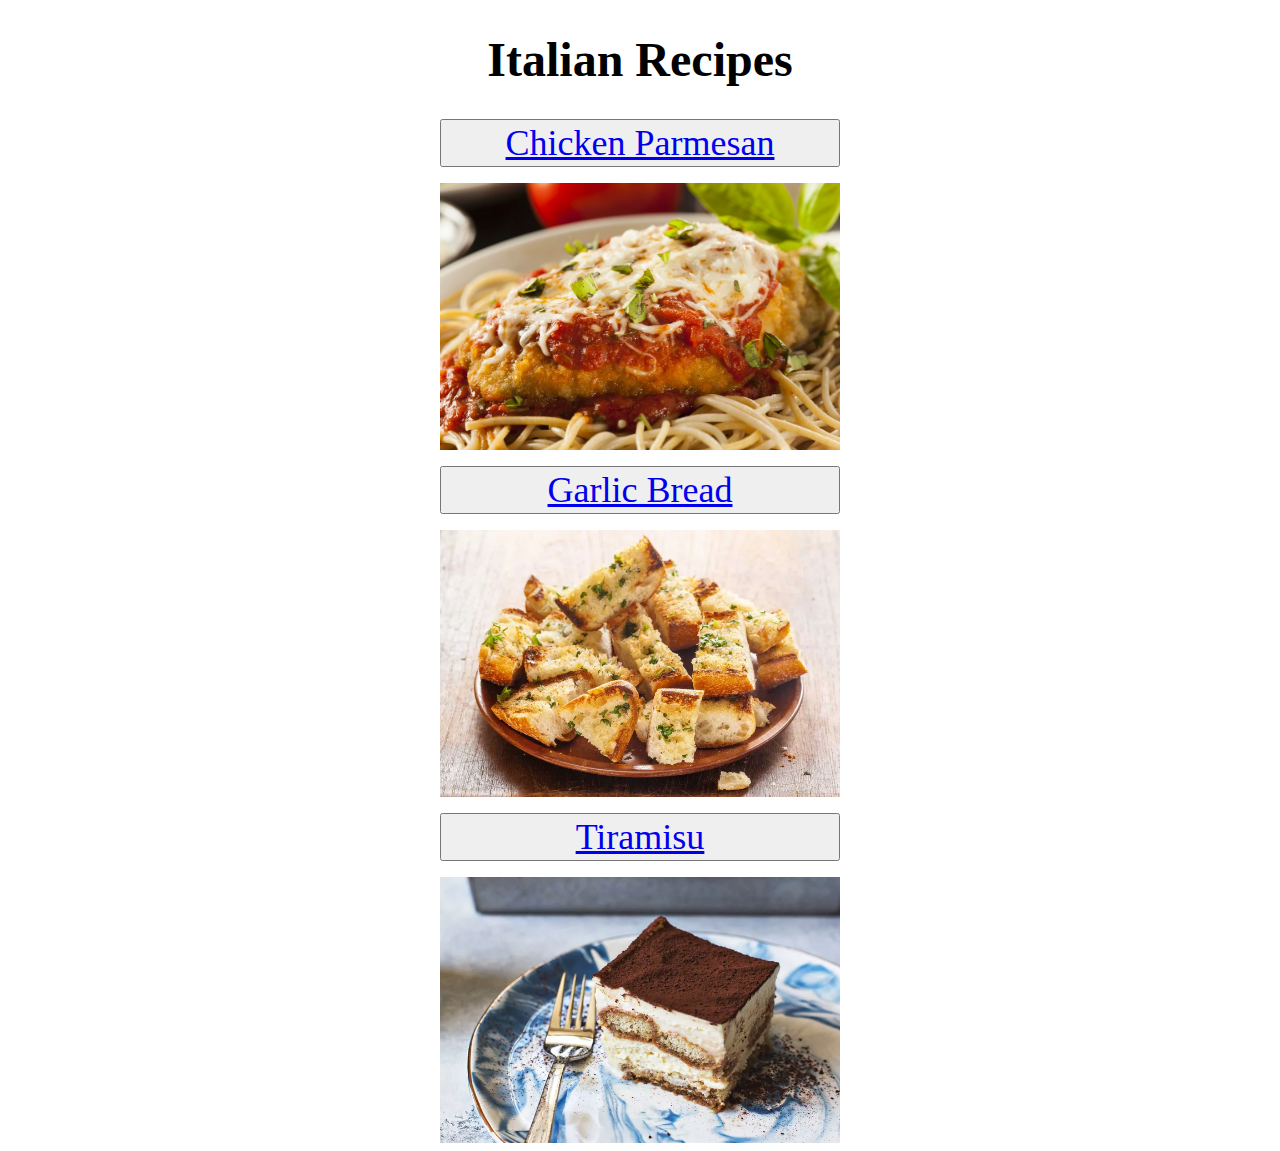
<file: index.html>
<!DOCTYPE html>
<html lang="en">
<head>
    <meta charset="UTF-8">
    <meta http-equiv="X-UA-Compatible" content="IE=edge">
    <meta name="viewport" content="width=device-width, initial-scale=1.0">
    <title>Odin Italian Recipes</title>
    <link rel="stylesheet" href="style.css">
</head>
<body>
   <h1>Italian Recipes</h1>
   <p><button><a href="./recipes/chicken-parm.html">Chicken Parmesan</a></button></p>
   <img src="./images/chicken-parmesan.jpeg" alt="A piece of chicken parmesan with cheese and sauce">
   <p><button><a href="./recipes/garlic-bread.html">Garlic Bread</a></button></p>
   <img src="./images/garlic-bread.jpeg" alt="An image of a pile of sliced garlic bread">
   <p><button><a href="./recipes/tiramisu.html">Tiramisu</a></button></p>
   <img src="./images/tiramisu.jpeg" alt="A slice of Tiramisu on a blue and white plate with a fork">
</body>
</html>
</file>
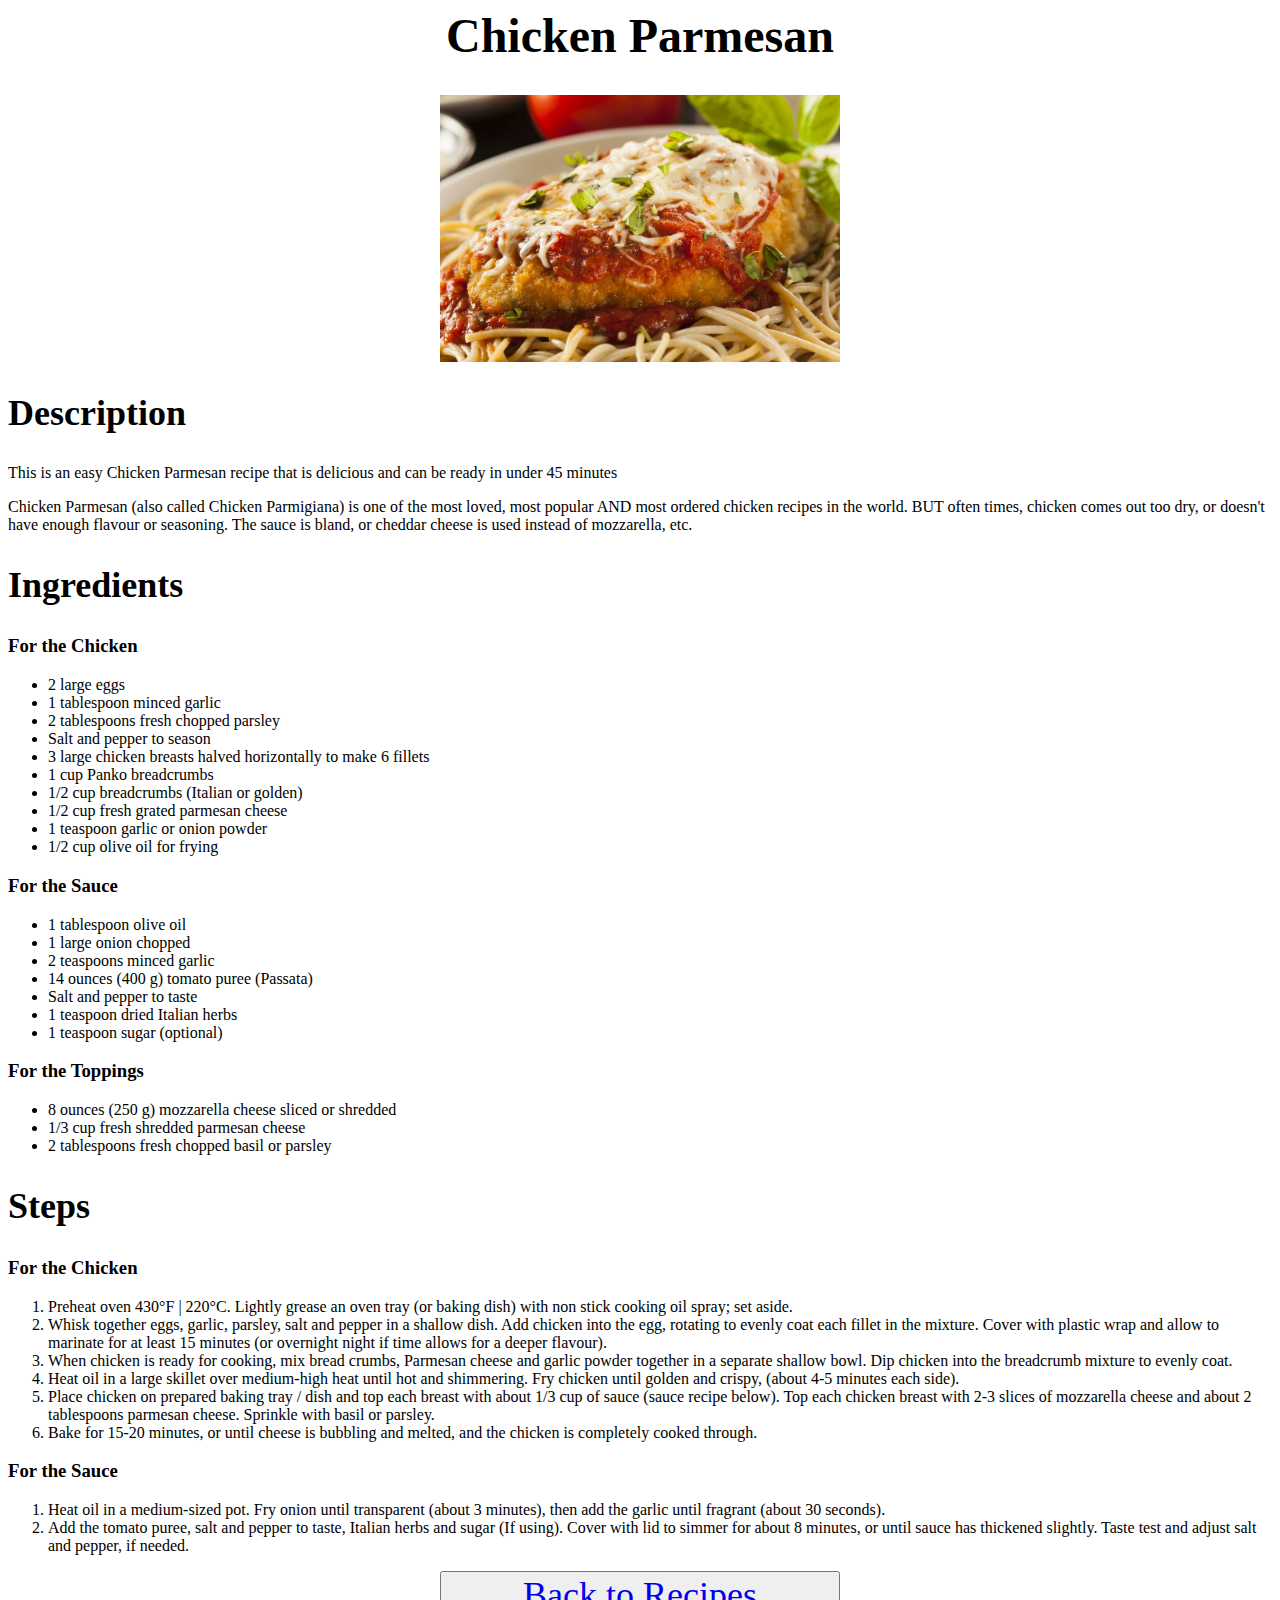
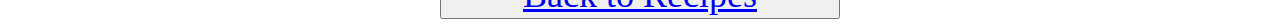
<file: recipes/chicken-parm.html>
<link rel="stylesheet" href="../style.css">


<h1>Chicken Parmesan</h1>
<img src="../images/chicken-parmesan.jpeg" alt="A piece of chicken parmesan with cheese and sauce">

<body>
  <h2>Description</h2>
  <p>This is an easy Chicken Parmesan recipe that is delicious and can be ready in under 45 minutes</p>

  <p>Chicken Parmesan (also called Chicken Parmigiana) is one of the most loved, most popular AND most 
     ordered chicken recipes in the world. BUT often times, chicken comes out too dry, or doesn't have 
     enough flavour or seasoning. The sauce is bland, or cheddar cheese is used instead of mozzarella, 
     etc.</p>

  <h2>Ingredients</h2>

  <h3>For the Chicken</h3>
  <ul>
      <li>2 large eggs</li>
      <li>1 tablespoon minced garlic</li>
      <li>2 tablespoons fresh chopped parsley</li>
      <li>Salt and pepper to season</li>
      <li>3 large chicken breasts halved horizontally to make 6 fillets</li>
      <li>1 cup Panko breadcrumbs</li>
      <li>1/2 cup breadcrumbs (Italian or golden)</li>
      <li>1/2 cup fresh grated parmesan cheese</li>
      <li>1 teaspoon garlic or onion powder</li>
      <li>1/2 cup olive oil for frying</li>
  </ul>

  <h3>For the Sauce</h3>
  <ul>
      <li>1 tablespoon olive oil</li>
      <li>1 large onion chopped</li>
      <li>2 teaspoons minced garlic</li>
      <li>14 ounces (400 g) tomato puree (Passata)</li>
      <li>Salt and pepper to taste</li>
      <li>1 teaspoon dried Italian herbs</li>
      <li>1 teaspoon sugar (optional)</li>
  </ul>

  <h3>For the Toppings</h3>
  <ul>
      <li>8 ounces (250 g) mozzarella cheese sliced or shredded</li>
      <li>1/3 cup fresh shredded parmesan cheese</li>
      <li>2 tablespoons fresh chopped basil or parsley</li>
  </ul>

  <h2>Steps</h2>

  <h3>For the Chicken</h3>
  <ol>
      <li>Preheat oven 430°F | 220°C. Lightly grease an oven tray (or baking dish) with non stick cooking oil spray; set aside.</li>
      <li>Whisk together eggs, garlic, parsley, salt and pepper in a shallow dish. Add chicken into the egg, rotating to evenly coat 
          each fillet in the mixture. Cover with plastic wrap and allow to marinate for at least 15 minutes (or overnight night if time 
          allows for a deeper flavour).</li>
      <li>When chicken is ready for cooking, mix bread crumbs, Parmesan cheese and garlic powder together in a separate shallow bowl. 
          Dip chicken into the breadcrumb mixture to evenly coat.</li>
      <li>Heat oil in a large skillet over medium-high heat until hot and shimmering. Fry chicken until golden and crispy, (about 4-5 
          minutes each side).</li>    
       <li>Place chicken on prepared baking tray / dish and top each breast with about 1/3 cup of sauce (sauce recipe below). Top each 
           chicken breast with 2-3 slices of mozzarella cheese and about 2 tablespoons parmesan cheese. Sprinkle with basil or parsley.</li>   
       <li>Bake for 15-20 minutes, or until cheese is bubbling and melted, and the chicken is completely cooked through.</li>
  </ol>

  <h3>For the Sauce</h3>
  <ol>
      <li>Heat oil in a medium-sized pot. Fry onion until transparent (about 3 minutes), then add the garlic until fragrant (about 30 seconds).</li>
      <li>Add the tomato puree, salt and pepper to taste, Italian herbs and sugar (If using). Cover with lid to simmer for about 8 minutes, or 
          until sauce has thickened slightly. Taste test and adjust salt and pepper, if needed.</li>
  </ol>
</body>

  <button><a href="../index.html">Back to Recipes</a></button>
</file>
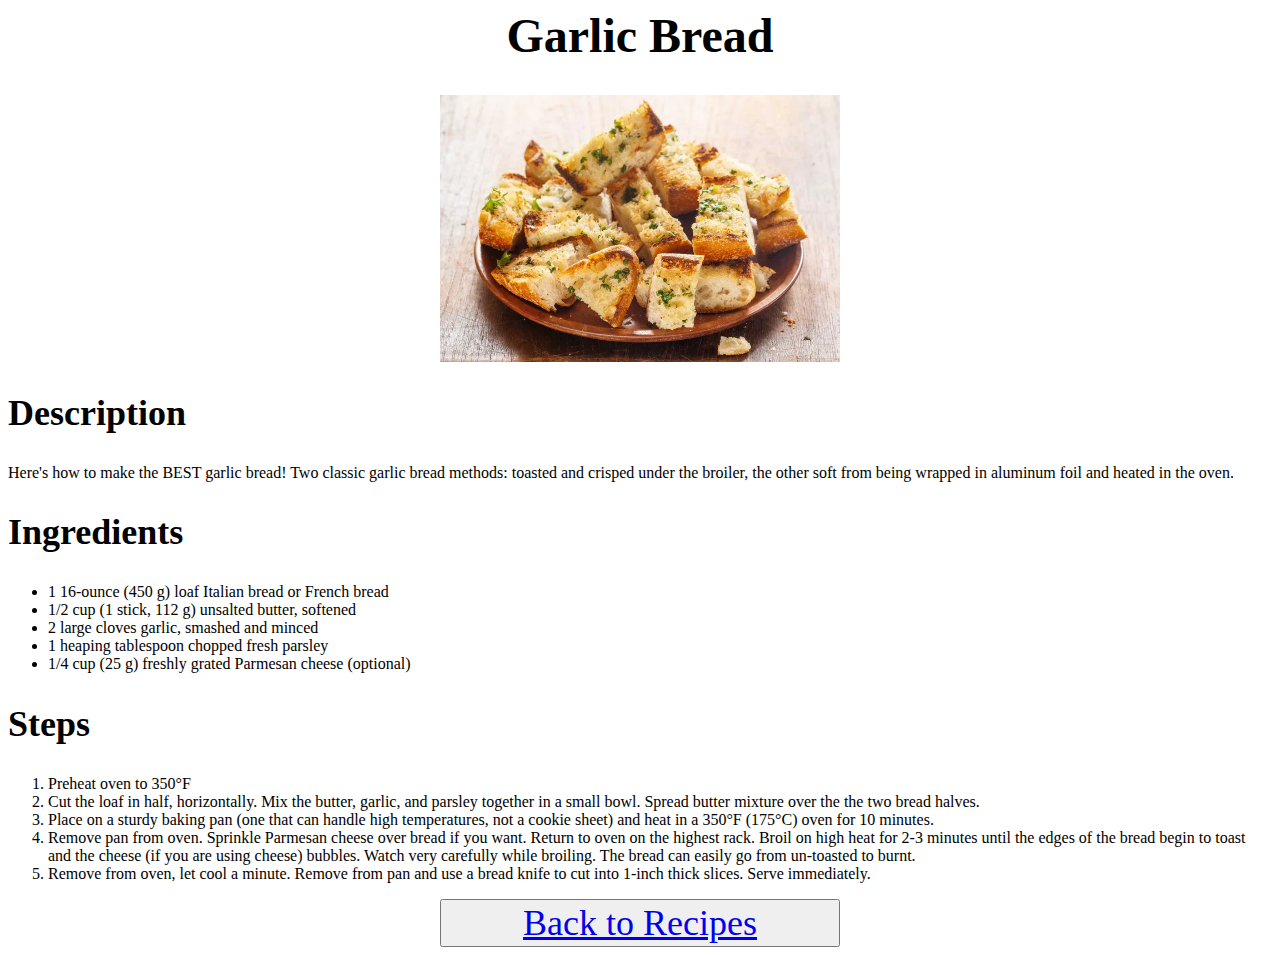
<file: recipes/garlic-bread.html>
<link rel="stylesheet" href="../style.css">

<h1>Garlic Bread</h1>
<img src="../images/garlic-bread.jpeg" alt="An image of a pile of sliced garlic bread">

<body>
    <h2>Description</h2>
    <p>Here's how to make the BEST garlic bread! Two classic garlic bread methods: toasted 
       and crisped under the broiler, the other soft from being wrapped in aluminum foil and 
       heated in the oven.</p>

    <h2>Ingredients</h2>
    <ul>
        <li>1 16-ounce (450 g) loaf Italian bread or French bread</li>
        <li>1/2 cup (1 stick, 112 g) unsalted butter, softened</li>
        <li>2 large cloves garlic, smashed and minced</li>
        <li>1 heaping tablespoon chopped fresh parsley</li>
        <li>1/4 cup (25 g) freshly grated Parmesan cheese (optional)</li>
    </ul>

    <h2>Steps</h2>
    <ol>
        <li>Preheat oven to 350°F</li>
        <li>Cut the loaf in half, horizontally. Mix the butter, garlic, 
            and parsley together in a small bowl. Spread butter mixture over the the two bread halves.</li>
        <li>Place on a sturdy baking pan (one that can handle high temperatures, not a cookie sheet) and heat 
            in a 350°F (175°C) oven for 10 minutes.</li>
        <li>Remove pan from oven. Sprinkle Parmesan cheese over bread if you want. Return to oven on the highest rack.
            Broil on high heat for 2-3 minutes until the edges of the bread begin to toast and the cheese 
            (if you are using cheese) bubbles. Watch very carefully while broiling. The bread can easily go from un-toasted 
            to burnt.</li>
        <li>Remove from oven, let cool a minute. Remove from pan and use a bread knife to cut into 1-inch thick slices. 
            Serve immediately.</li>
    </ol>
</body>

    <button><a href="../index.html">Back to Recipes</a></button>
</file>
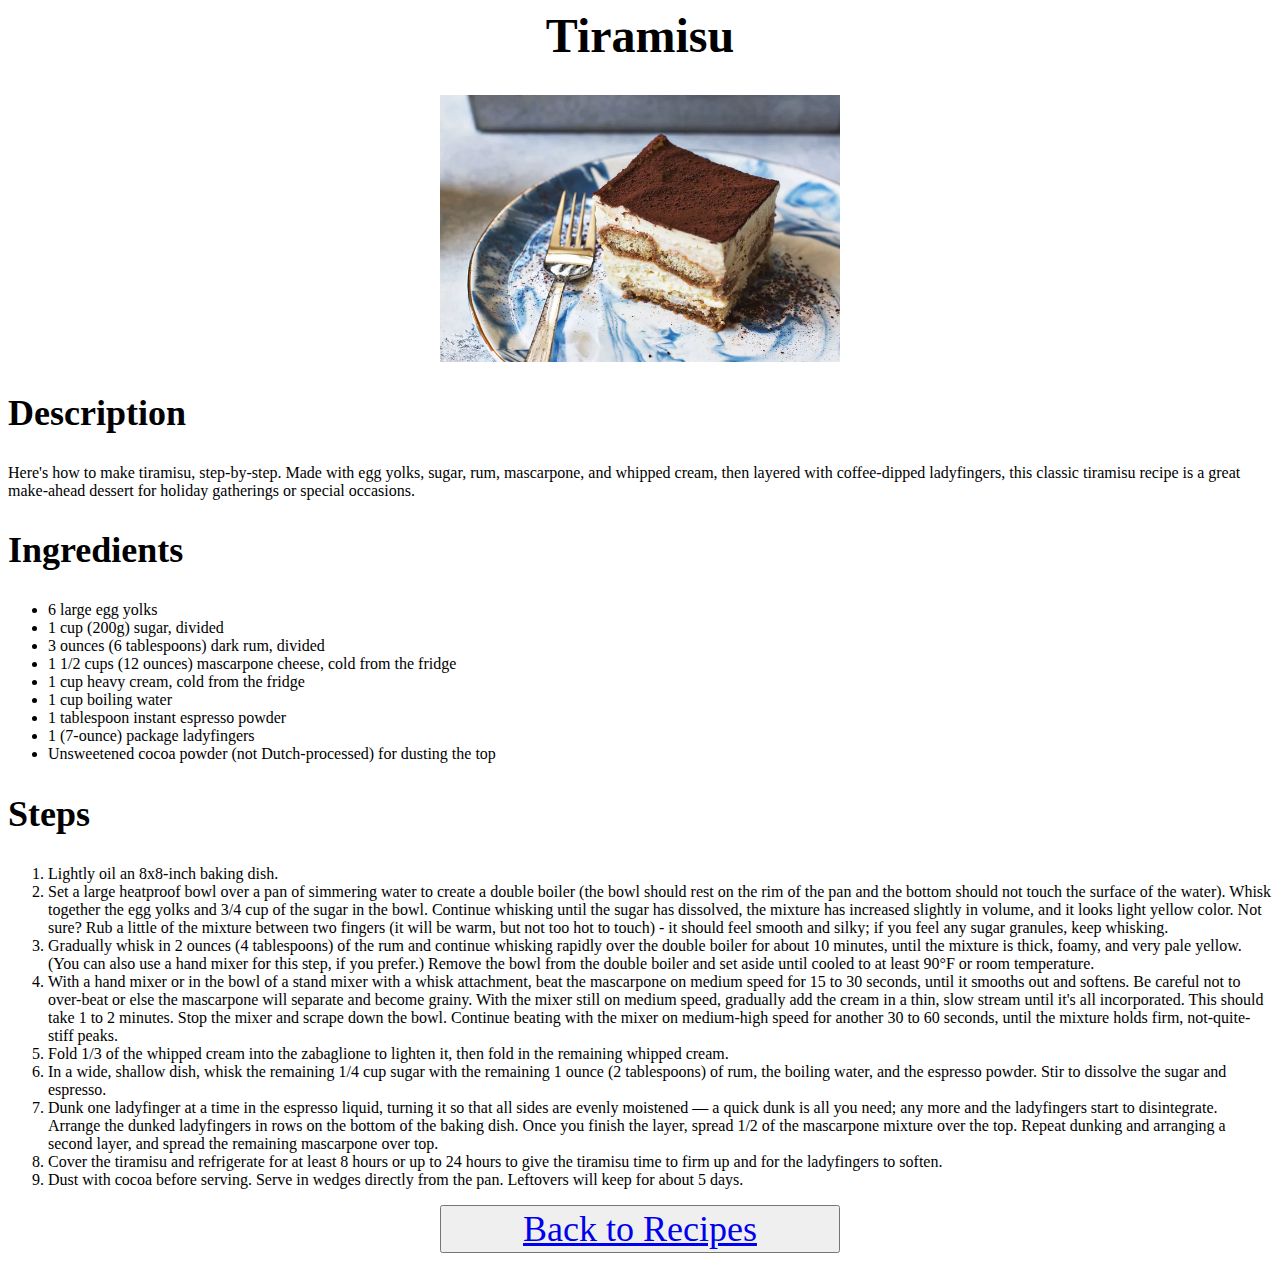
<file: recipes/tiramisu.html>
<link rel="stylesheet" href="../style.css">

<h1>Tiramisu</h1>
<img src="../images/tiramisu.jpeg" alt="A slice of Tiramisu on a blue and white plate with a fork">

<body>
    <h2>Description</h2>
    <p>Here's how to make tiramisu, step-by-step. Made with egg yolks, sugar, rum, mascarpone, and whipped cream, 
       then layered with coffee-dipped ladyfingers, this classic tiramisu recipe is a great make-ahead dessert for 
       holiday gatherings or special occasions.</p>

    <h2>Ingredients</h2>
    <ul>
        <li>6 large egg yolks</li>
        <li>1 cup (200g) sugar, divided</li>
        <li>3 ounces (6 tablespoons) dark rum, divided</li>
        <li>1 1/2 cups (12 ounces) mascarpone cheese, cold from the fridge</li>
        <li>1 cup heavy cream, cold from the fridge</li>
        <li>1 cup boiling water</li>
        <li>1 tablespoon instant espresso powder</li>
        <li>1 (7-ounce) package ladyfingers</li>
        <li>Unsweetened cocoa powder (not Dutch-processed) for dusting the top</li>
    </ul>

    <h2>Steps</h2>
    <ol>
        <li>Lightly oil an 8x8-inch baking dish.</li>
        <li>Set a large heatproof bowl over a pan of simmering water to create a double boiler (the bowl should rest on the rim 
            of the pan and the bottom should not touch the surface of the water). Whisk together the egg yolks and 3/4 cup of the 
            sugar in the bowl. Continue whisking until the sugar has dissolved, the mixture has increased slightly in volume, and 
            it looks light yellow color. Not sure? Rub a little of the mixture between two fingers (it will be warm, but not too 
            hot to touch) - it should feel smooth and silky; if you feel any sugar granules, keep whisking.</li>
        <li>Gradually whisk in 2 ounces (4 tablespoons) of the rum and continue whisking rapidly over the double boiler for about 
            10 minutes, until the mixture is thick, foamy, and very pale yellow. (You can also use a hand mixer for this step, if 
            you prefer.) Remove the bowl from the double boiler and set aside until cooled to at least 90°F or room temperature.</li>
        <li>With a hand mixer or in the bowl of a stand mixer with a whisk attachment, beat the mascarpone on medium speed for 15 to 
            30 seconds, until it smooths out and softens. Be careful not to over-beat or else the mascarpone will separate and become 
            grainy. With the mixer still on medium speed, gradually add the cream in a thin, slow stream until it's all incorporated. 
            This should take 1 to 2 minutes. Stop the mixer and scrape down the bowl. Continue beating with the mixer on medium-high 
            speed for another 30 to 60 seconds, until the mixture holds firm, not-quite-stiff peaks.</li>
        <li>Fold 1/3 of the whipped cream into the zabaglione to lighten it, then fold in the remaining whipped cream.</li>
        <li>In a wide, shallow dish, whisk the remaining 1/4 cup sugar with the remaining 1 ounce (2 tablespoons) of rum, the boiling 
            water, and the espresso powder. Stir to dissolve the sugar and espresso.</li>
        <li>Dunk one ladyfinger at a time in the espresso liquid, turning it so that all sides are evenly moistened — a quick dunk is 
            all you need; any more and the ladyfingers start to disintegrate. Arrange the dunked ladyfingers in rows on the bottom of 
            the baking dish. Once you finish the layer, spread 1/2 of the mascarpone mixture over the top. Repeat dunking and arranging 
            a second layer, and spread the remaining mascarpone over top.</li>
        <li>Cover the tiramisu and refrigerate for at least 8 hours or up to 24 hours to give the tiramisu time to firm up and for the 
            ladyfingers to soften.</li>
        <li>Dust with cocoa before serving. Serve in wedges directly from the pan. Leftovers will keep for about 5 days.</li>
    </ol>
</body>

    <button><a href="../index.html">Back to Recipes</a></button>
</file>
<file: style.css>
img {
    height: auto;
    width: 400px;
    display: block;
    margin-left: auto;
    margin-right: auto;
}

* {
    Font-family: Verdana, 'Times New Roman', sans-serif;
}

h1 {
    font-size: 48px;
    text-align: center;
}

h2 {
    font-size: 36px;
}

button {
    color: black;
    font-size: 36px;
    text-align: center;
    width: 400px;
    display: block;
    margin-left: auto;
    margin-right: auto;
}

a:visited {
    text-decoration: none;
    color: black;
}

a:hover {
    text-decoration: none;
    color: green;
}

a:focus {
    text-decoration: none;
    color: orange;
}

a:active {
    text-decoration: none;
    color: teal;
}
</file>
